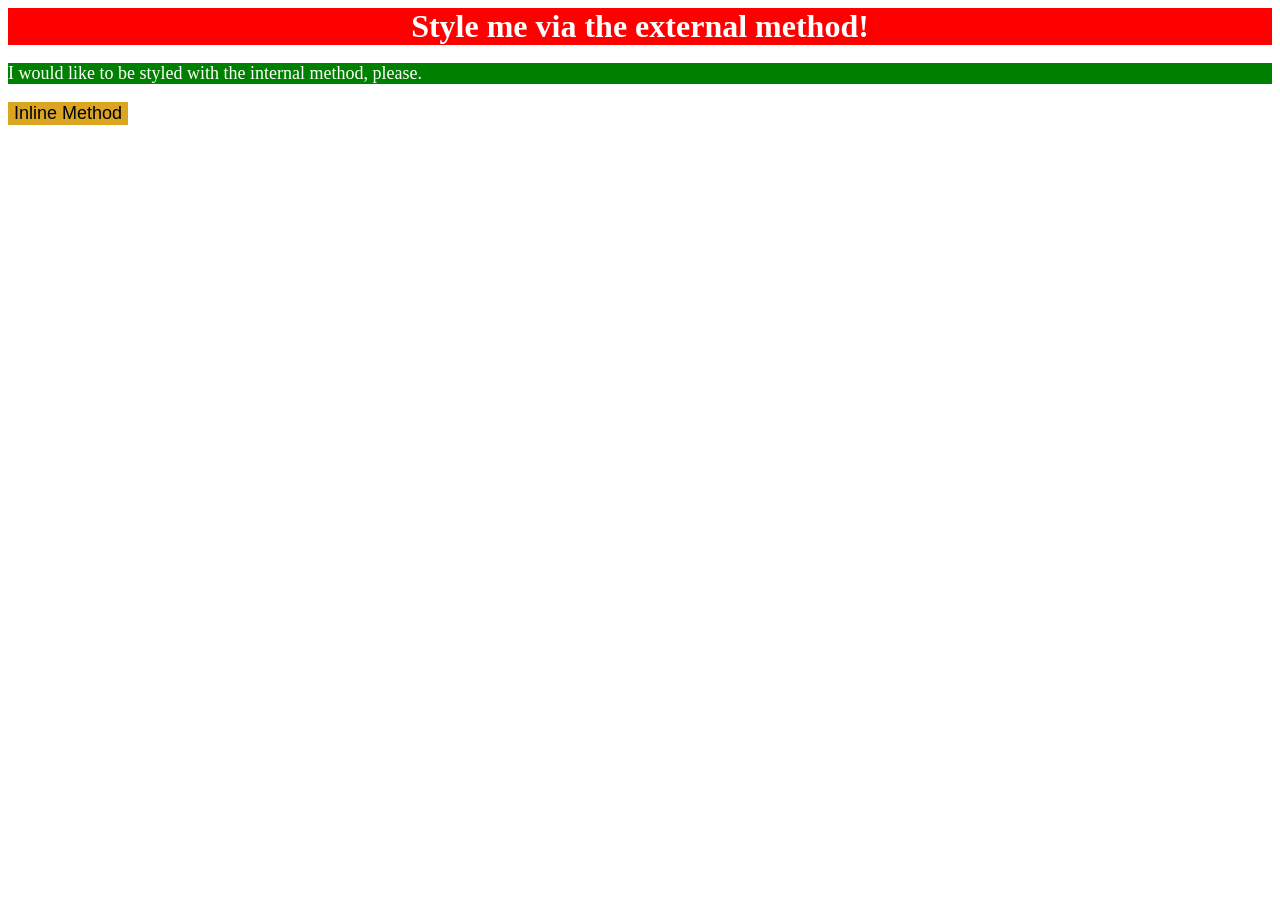
<file: foundations/intro-to-css/01-css-methods/index.html>
<!DOCTYPE html>
<html lang="en">
  <head>
    <meta charset="UTF-8">
    <meta http-equiv="X-UA-Compatible" content="IE=edge">
    <meta name="viewport" content="width=device-width, initial-scale=1.0">
    <link rel="stylesheet" href="style.css">
    <style>
      p {
        font-size: 18px;
        background-color: green;
        color: white;
      }
    </style>
    <title>Methods for Adding CSS</title>
  </head>
  <body>
    <div>Style me via the external method!</div>
    <p>I would like to be styled with the internal method, please.</p>
    <button style="font-size: 18px; background-color: goldenrod; border: none;">Inline Method</button>
  </body>
</html>
</file>
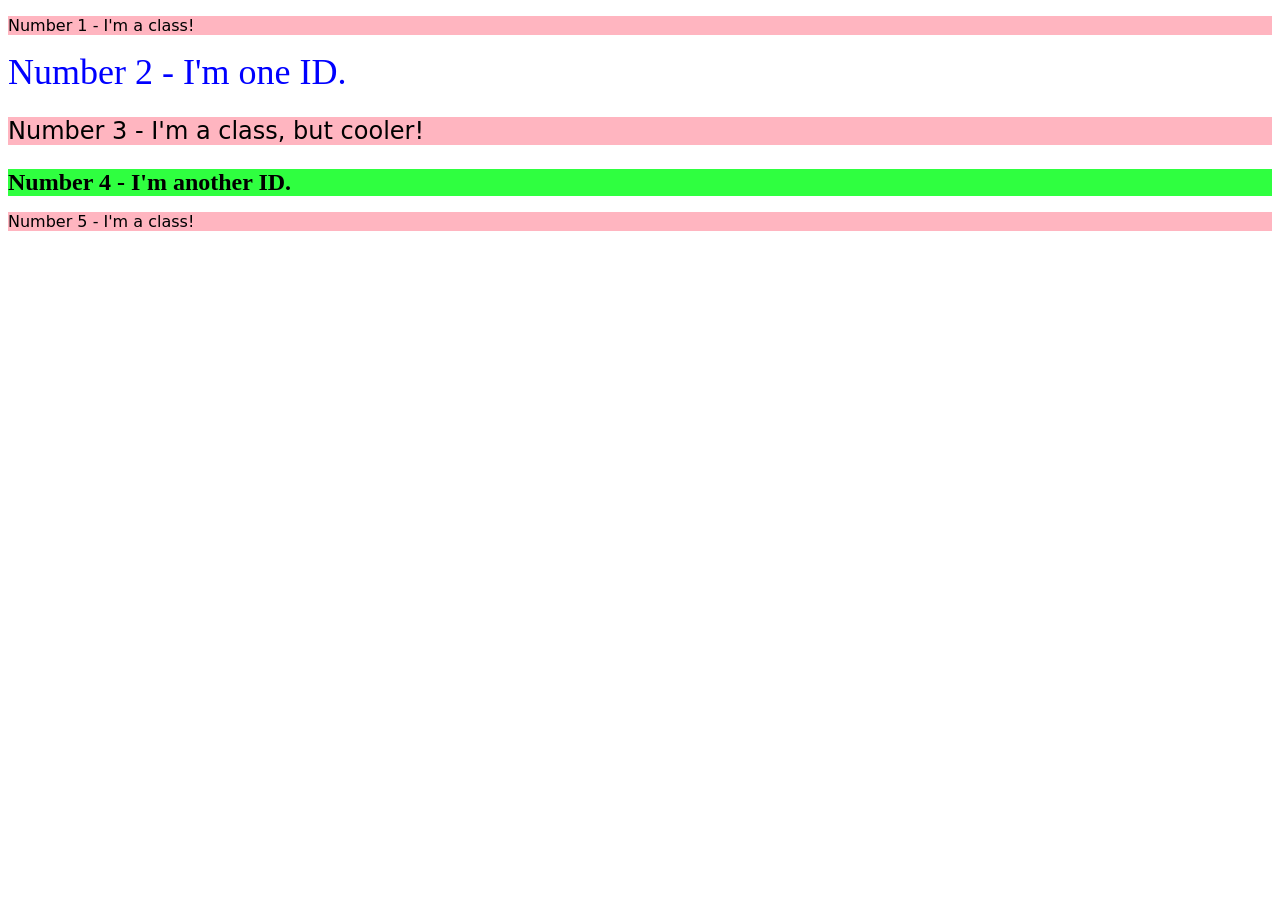
<file: foundations/intro-to-css/02-class-id-selectors/index.html>
<!DOCTYPE html>
<html lang="en">
  <head>
    <meta charset="UTF-8">
    <meta http-equiv="X-UA-Compatible" content="IE=edge">
    <meta name="viewport" content="width=device-width, initial-scale=1.0">
    <title>Class and ID Selectors</title>
    <link rel="stylesheet" href="style.css">
  </head>
  <body>
    <p class="odd-nums">Number 1 - I'm a class!</p>
    <div id="blue-text">Number 2 - I'm one ID.</div>
    <p class="odd-nums font-style">Number 3 - I'm a class, but cooler!</p>
    <div id="green-bg">Number 4 - I'm another ID.</div>
    <p class="odd-nums">Number 5 - I'm a class!</p>
  </body>
</html>
</file>
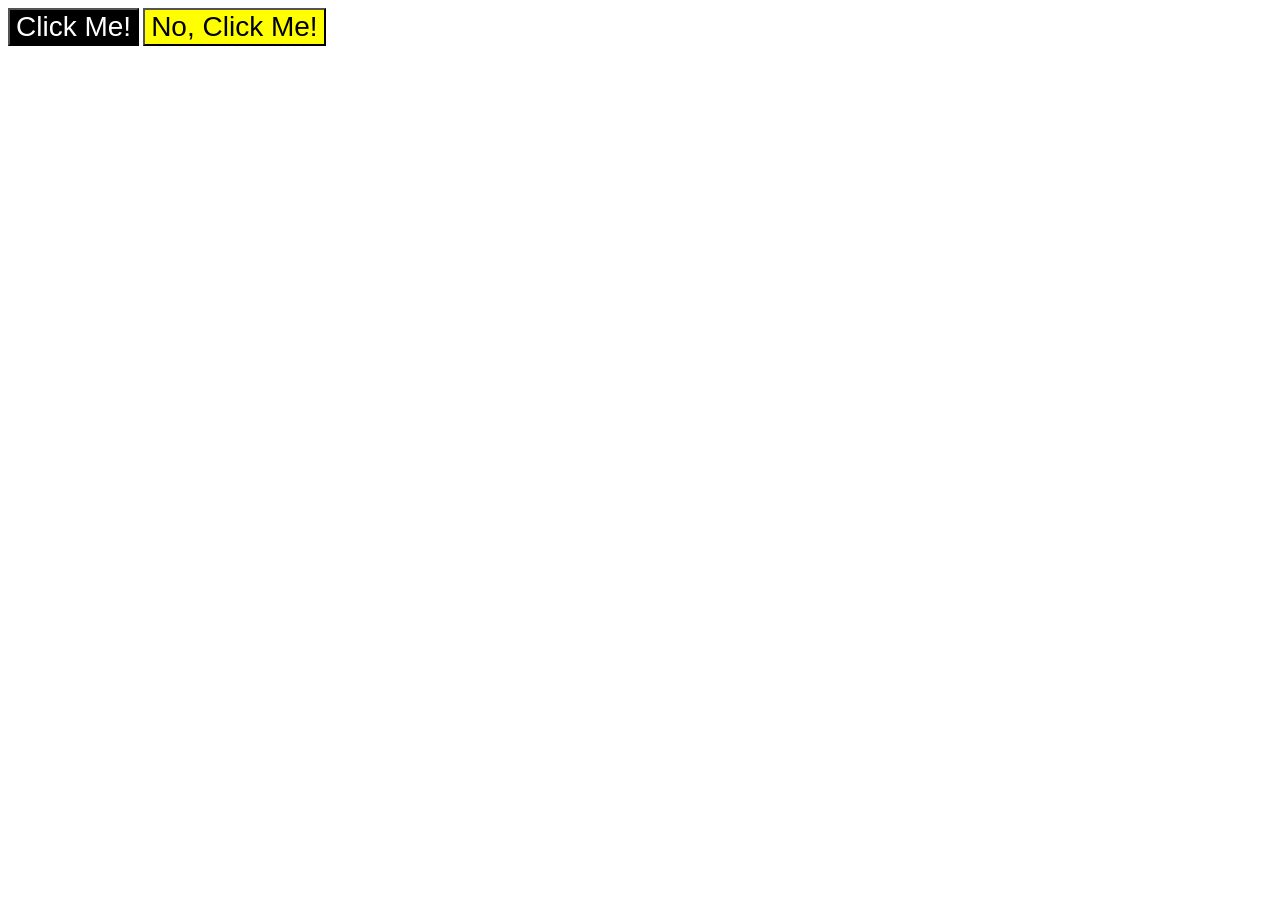
<file: foundations/intro-to-css/03-grouping-selectors/index.html>
<!DOCTYPE html>
<html lang="en">
  <head>
    <meta charset="UTF-8">
    <meta http-equiv="X-UA-Compatible" content="IE=edge">
    <meta name="viewport" content="width=device-width, initial-scale=1.0">
    <title>Grouping Selectors</title>
    <link rel="stylesheet" href="style.css">
  </head>
  <body>
    <button class="black-bttn">Click Me!</button>
    <button class="yellow-bttn">No, Click Me!</button>
  </body>
</html>
</file>
<file: foundations/intro-to-css/01-css-methods/style.css>
div {
  background-color: red;
  text-align: center;
  color: white;
  font-size: 32px;
  font-weight: 700;
}
</file>
<file: foundations/intro-to-css/02-class-id-selectors/style.css>
/* Add CSS Styling */

.odd-nums {
  background-color: rgb(255, 181, 192);
  font-family: Verdana, 'DejaVu Sans', sans-serif;
}

#blue-text {
  color: #0000ff;
  font-size: 36px;
}

#green-bg {
  background-color: rgb(47, 255, 64);
  font-size: 24px;
  font-weight: bold;
}

.font-style {
  font-size: 24px;
}
</file>
<file: foundations/intro-to-css/03-grouping-selectors/style.css>
/* Add CSS Styling */

.black-bttn {
  background-color: black;
  color: white;
}

.yellow-bttn {
  background-color: yellow;
  color: black;
}

.black-bttn, .yellow-bttn {
  font-size: 28px;
  font-family: Helvetica, 'Times New Roman', serif;
}
</file>
